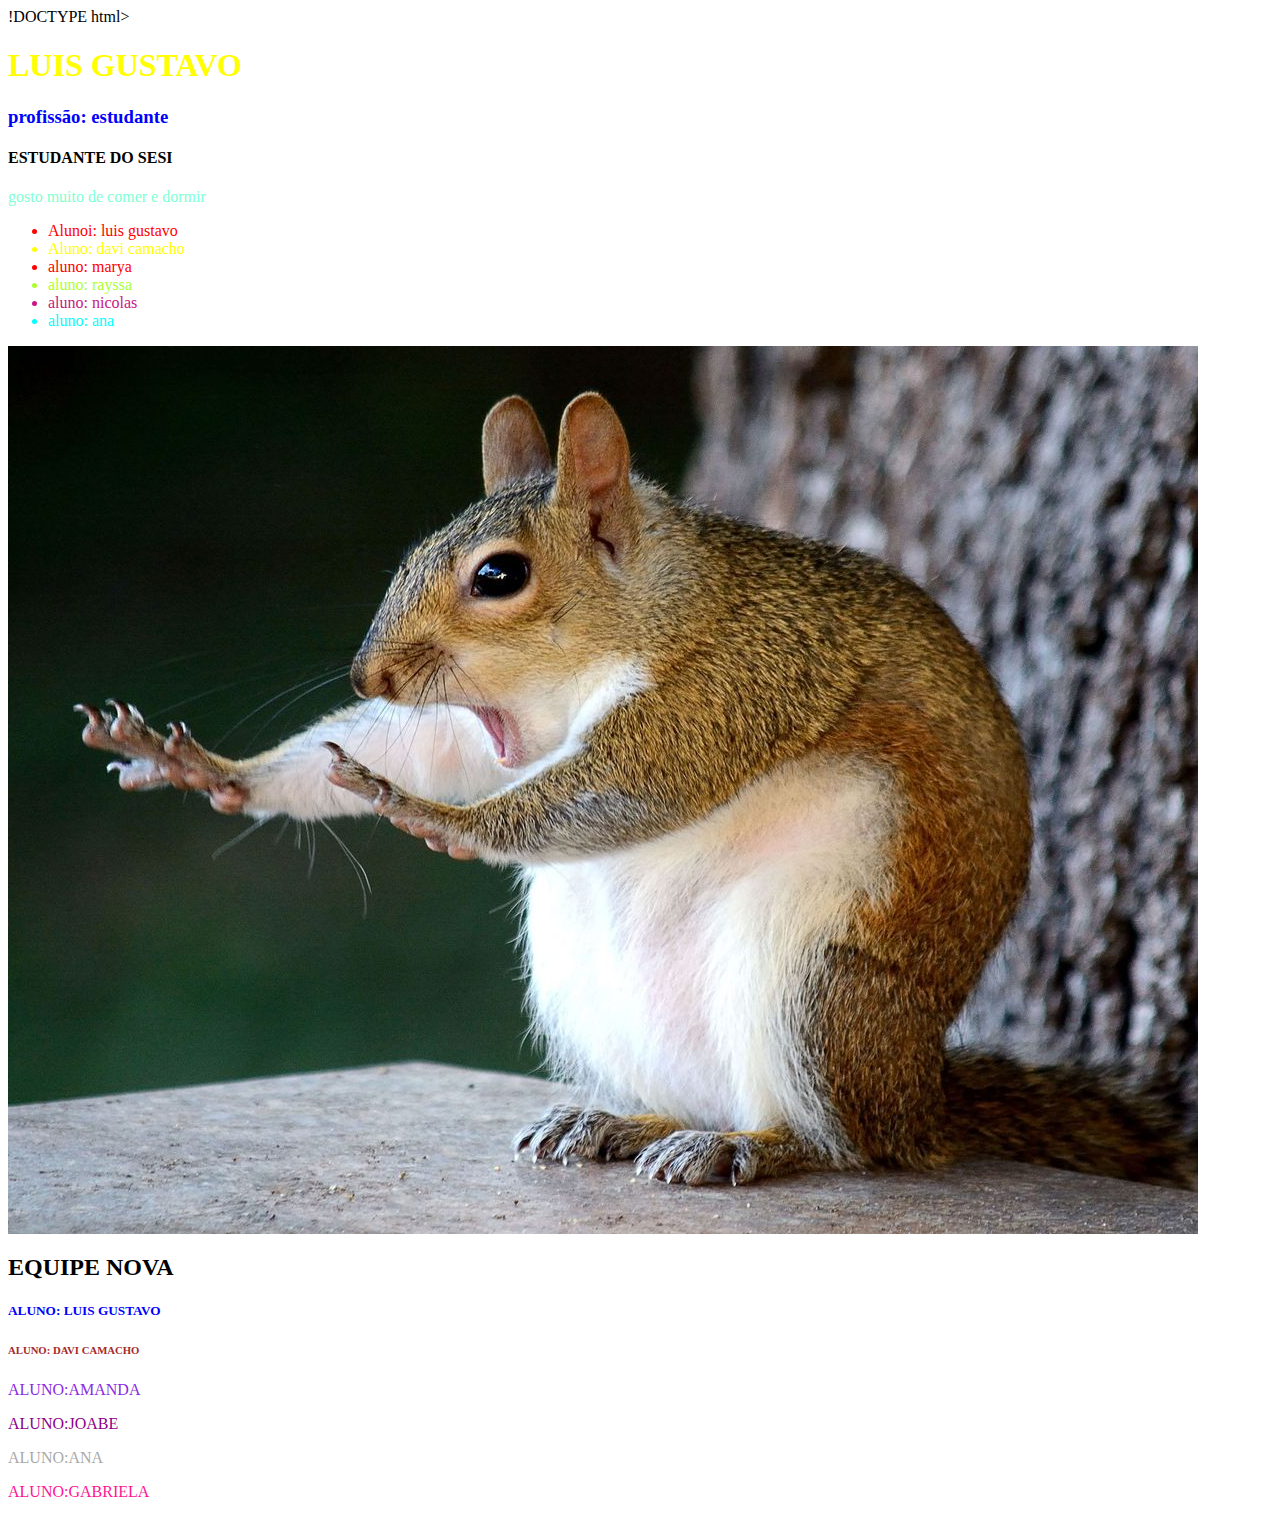
<file: index.html>
!DOCTYPE html>
<html lang="en">

    <head>
        <meta charset="UTF-8">
        <meta http-equiv="X-UA-Compatible" content="IE=edge">
        <meta name="luis gustavo policarpo de moraes">
        <title>luis gustavo policarpo de moraes</title>
        <style>
            h1 {
                color: greenyellow;
            }

            h3 {
                color: blue
            }

            .fds {
                color: red;
            }
            #titulo-pagina {
                color: yellow
            }
        </style>
    </head>

    <body>
        <h1 id="titulo-pagina">LUIS GUSTAVO</h1>
        <h3>profissão: estudante</h3>
        <div  >
            <h4>ESTUDANTE DO SESI</h4>
            <p style= color:aquamarine>gosto muito de comer e dormir </p>
            <ul >
                <li class="fds">Alunoi: luis gustavo </li>
                <li style="color: yellow">Aluno: davi camacho </li>
                <li class="fds">aluno: marya </li>
                <li style="color: greenyellow ">aluno: rayssa</li>
                <li style="color:mediumvioletred">aluno: nicolas</li>
                <li style="color:aqua">aluno: ana</li>
                

            </ul>
        </div>
        <div>
            <img src="img/comedy-wildlife-awards-squirel-stop.jpg"/>
        </div>
        <h2 id="titulo pagina">EQUIPE NOVA</h2>
        <h5 style="color:blue">ALUNO: LUIS GUSTAVO </h5>
        <h6 style="color:brown">ALUNO: DAVI CAMACHO</h6>
        <p style="color:blueviolet">ALUNO:AMANDA </p>
        <p style="color:darkmagenta">ALUNO:JOABE</p>
        <p style="color:darkgrey">ALUNO:ANA </p>
        <p style="color:deeppink">ALUNO:GABRIELA</p>
    </body>

</html>
</file>
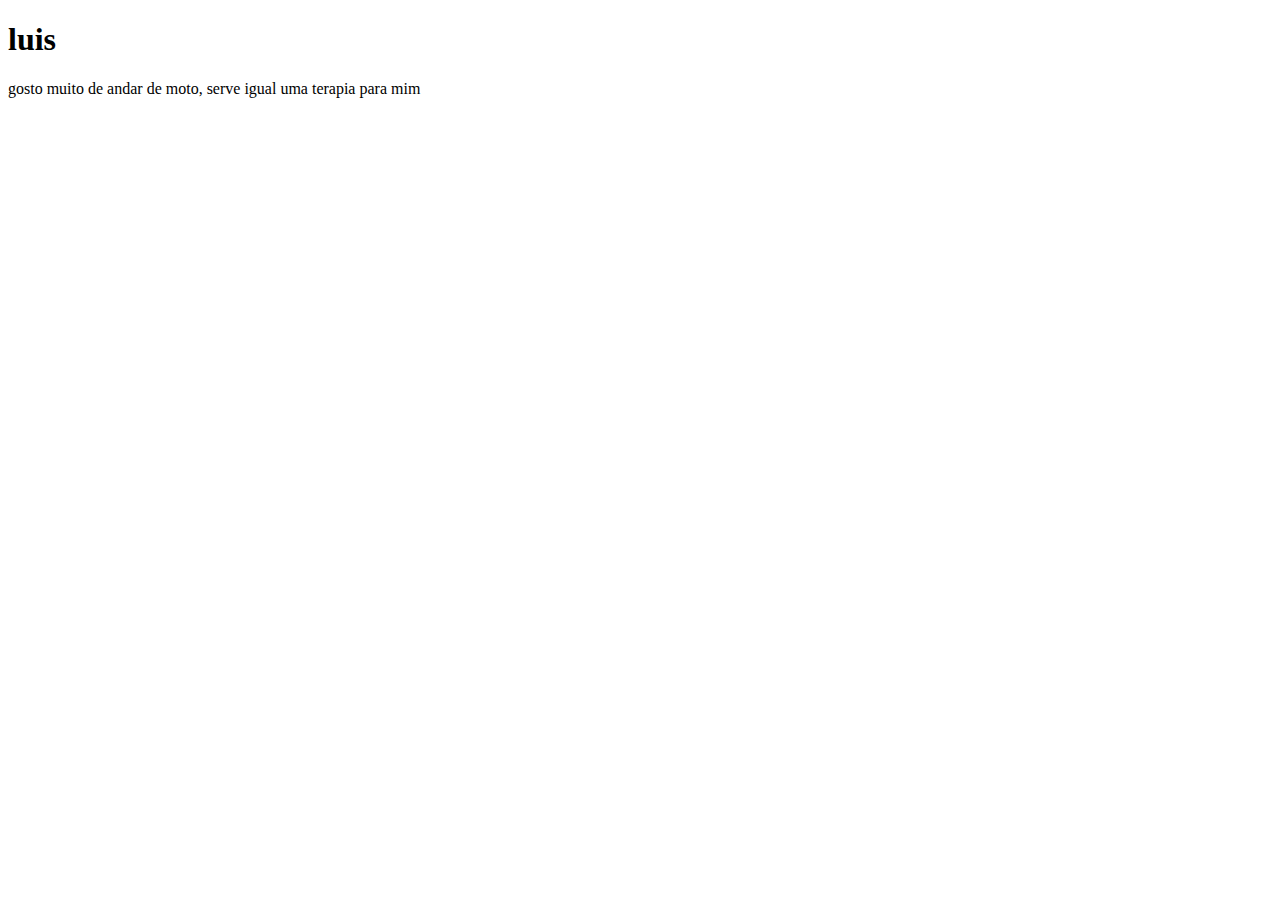
<file: luis gustavo sesi/index.html>
<!DOCTYPE html>
<html lang="en">
<head>
    <meta charset="UTF-8">
    <meta http-equiv="X-UA-Compatible" content="IE=edge">
    <meta name="luis gustavo policarpo de moraes">
    <title>luis gustavo policarpo de moraes</title>
</head>
<body>
    <h1>luis</h1>
    <p>gosto muito de andar de moto, serve igual uma terapia para mim</p>
</body>
</html>
</file>
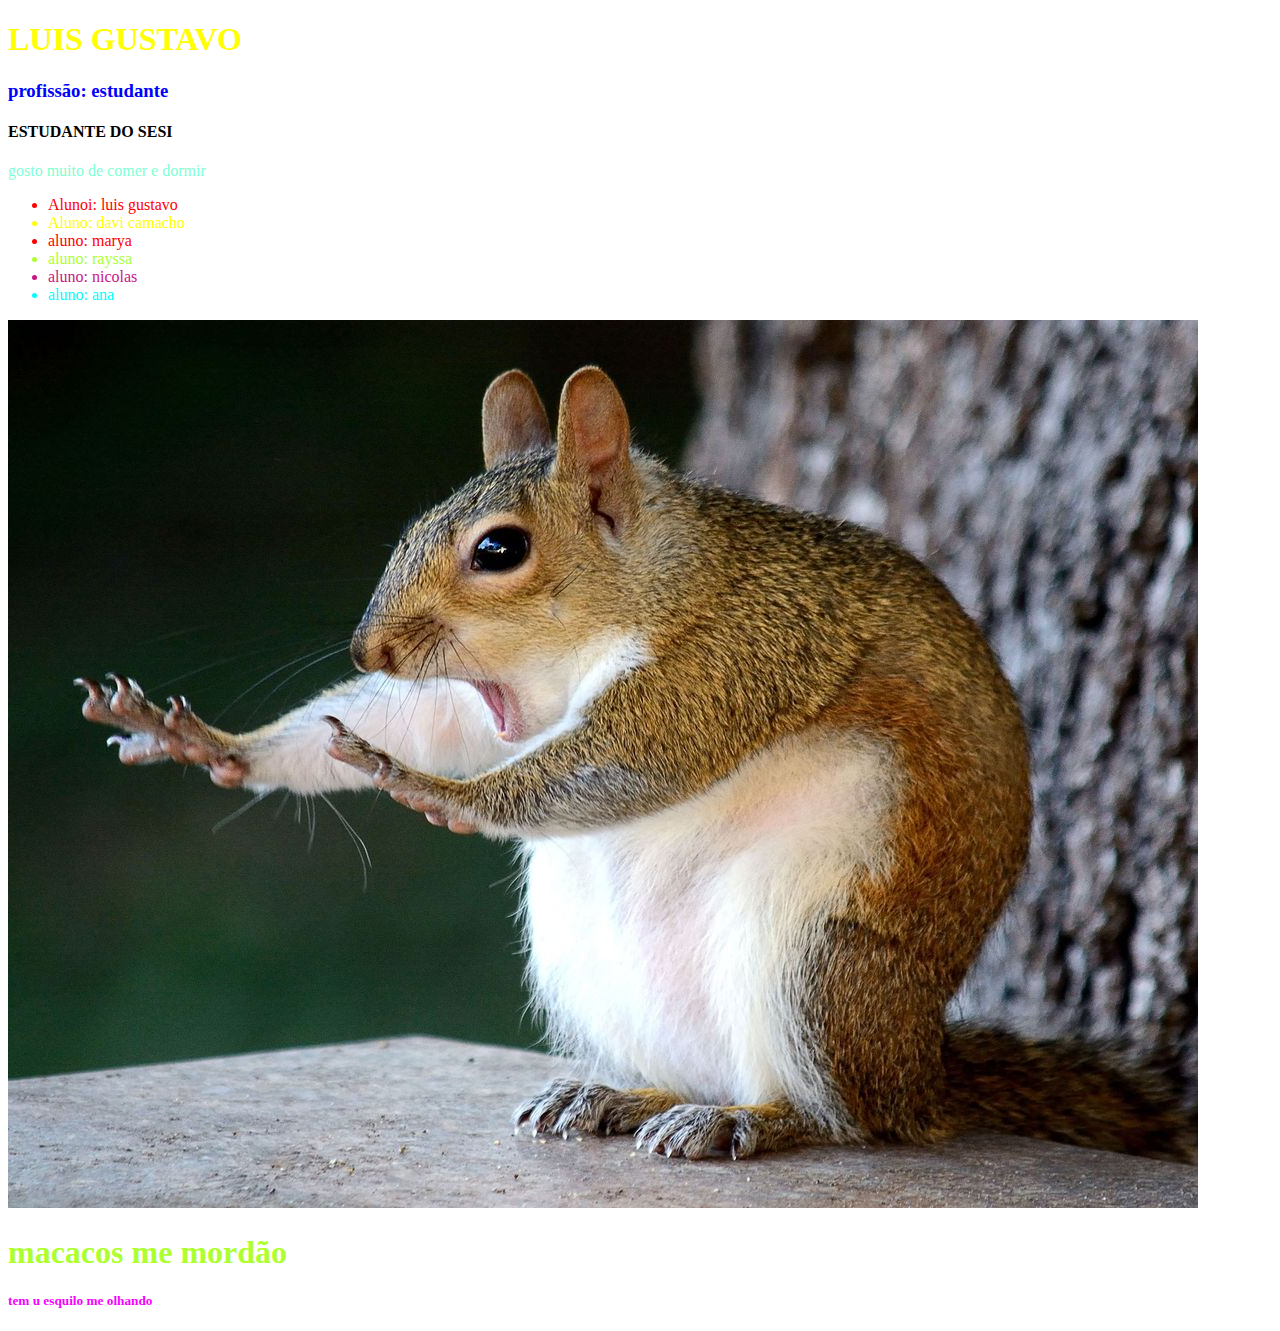
<file: luis-gustavo-sesi/index.html>
<!DOCTYPE html>
<html lang="en">

    <head>
        <meta charset="UTF-8">
        <meta http-equiv="X-UA-Compatible" content="IE=edge">
        <meta name="luis gustavo policarpo de moraes">
        <title>luis gustavo policarpo de moraes</title>
        <style>
            h1 {
                color: greenyellow;
            }

            h3 {
                color: blue
            }

            .fds {
                color: red;
            }
            #titulo-pagina {
                color: yellow
            }
        </style>
    </head>

    <body>
        <h1 id="titulo-pagina">LUIS GUSTAVO</h1>
        <h3>profissão: estudante</h3>
        <div  >
            <h4>ESTUDANTE DO SESI</h4>
            <p style= color:aquamarine>gosto muito de comer e dormir </p>
            <ul >
                <li class="fds">Alunoi: luis gustavo </li>
                <li style="color: yellow">Aluno: davi camacho </li>
                <li class="fds">aluno: marya </li>
                <li style="color: greenyellow ">aluno: rayssa</li>
                <li style="color:mediumvioletred">aluno: nicolas</li>
                <li style="color:aqua">aluno: ana</li>
                

            </ul>
        </div>
        <div>
            <img src="img/comedy-wildlife-awards-squirel-stop.jpg"/>
        </div>
        <h1 id="titulo pagina">macacos me mordão</h1>
        <h5 style="color:rgb(247, 0, 255)">tem u esquilo me olhando </h5>
    </body>

</html>
</file>
